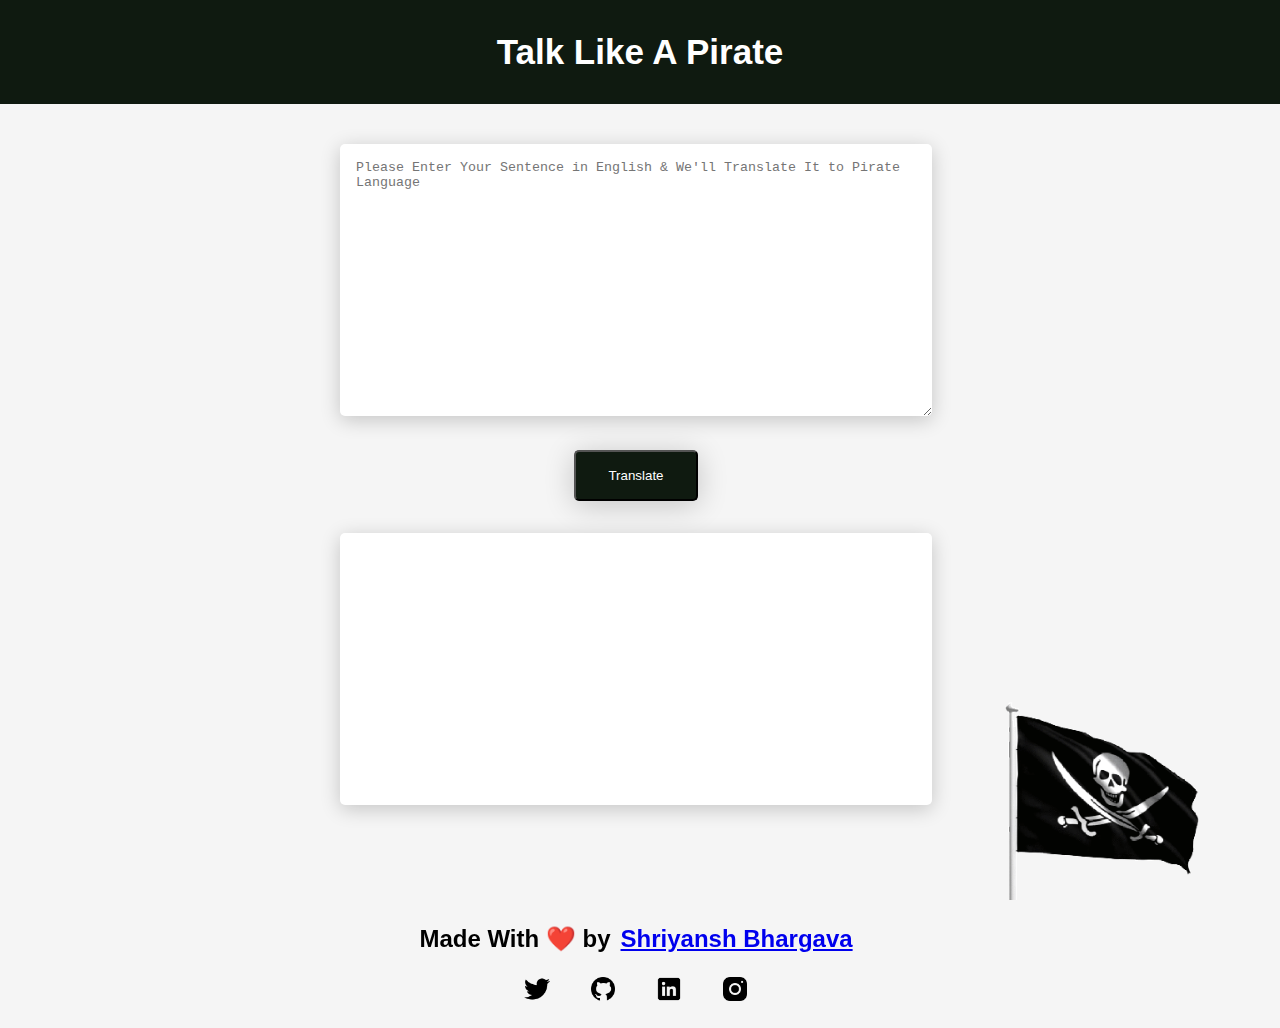
<file: index.html>
<!DOCTYPE html>
<html lang="en">
  
  <head>
    <link rel="stylesheet" href="style.css">
    <meta charset="UTF-8" />
    <meta name="viewport" content="width=device-width, initial-scale=1.0" />
    <title>Pirate Translator</title>
    
  </head>
  <body>
    <h1 class="navbar">Talk Like A Pirate</h1>
    <img class="img" src="images/one-gif.gif">
    <div class="content">
    <textarea
      id="txt-input"
      placeholder="Please Enter Your Sentence in English & We'll Translate It to Pirate Language"
    ></textarea
    ><br />
    <button id="btn-translate">Translate</button>


    <div id="output"></div>
  </div>

  <script src="main.js" type="text/javascript"></script>
  <div class="footer">
    <span class="connect"> Made With ❤️ by <a href="https://shriyanshhh.netlify.app/" target="_blank" style="padding-left: 10px;">Shriyansh Bhargava</a> </span>
    <div class="social-div">
    <a href="https://twitter.com/shriyanshhh_" target="_blank">
      <img class="social" src="images/social-icons/icons8-twitter-50.png"
    /></a>
    <a href="https://github.com/shriyanshbhargava" target="_blank">
      <img class="social" src="images/social-icons/icons8-github-50.png"
    /></a>
    <a href="https://www.linkedin.com/in/shriyansh-bhargava-7483b7179/" target="_blank">
      <img class="social" src="images/social-icons/icons8-linkedin-50.png" />
    </a>
    <a href="https://www.instagram.com/shriyanshhh._/" target="_blank">
      <img class="social" src="images/social-icons/icons8-instagram-50.png" />
    </a>
  </div>

</body>
</html>
</file>
<file: style.css>
body {
  background-color: whitesmoke;
  margin-left: 0;
  margin-bottom: 0;
}

.content {
  margin-top: 8rem;
  display: flex;
  justify-content: center;
  align-items: center;
  flex-direction: column;
}

.img {
  position: fixed;
  width: 20rem;
  right: 1rem;
  bottom: 0;
}

#btn-translate {
  background-color: rgb(15, 26, 16);
  padding: 1rem 2rem 1rem 2rem;
  margin-bottom: 1rem;
  color: white;
  font-family: "Segoe UI", Tahoma, Geneva, Verdana, sans-serif;
  box-shadow: -2px 6px 32px 0px;
  box-shadow: 0px 4px 30px 0px rgba(0, 0, 0, 0.2);
  border-radius: 5px;
}

#btn-translate:hover {
  box-shadow: ;
}

textarea,
#output {
  width: 35rem;
  height: 15rem;
  margin: 1rem;
  padding: 1rem;
  border-radius: 5px;
  border: none;
  box-shadow: 0 4px 20px 0 rgba(0, 0, 0, 0.2);
  transition: 0.3s;
  background-color: white;
}

textarea:focus {
  outline: none;
}

.navbar {
  text-align: center;
  margin: 0px;
  padding-top: 2rem;
  padding-bottom: 2rem;
  font-size: 35px;
  background-color: rgb(15, 26, 16);
  position: fixed;
  top: 0;
  width: 100%;
  color: white;
  font-family: "Segoe UI", Tahoma, Geneva, Verdana, sans-serif;
}

.social-div {
  display: flex;
  justify-content: center;
  padding-top: 1rem;
}

.footer {
  font-family: "Segoe UI", Tahoma, Geneva, Verdana, sans-serif;
  margin-top: 4.5rem;
  position: relative;
  bottom: 0;
  width: 100%;
}

.social {
  padding: 5px 18px 20px 18px;
  width: 30px;
}

.connect {
  font-size: 1.5rem;
  font-weight: bolder;
  padding: 2rem 2rem 0rem 2rem;
  display: flex;
  justify-content: center;
}

@media (max-width: 576px) {
  .navbar {
    display: flex;
    padding-top: 1rem;
    padding-bottom: 1rem;
    padding-left: 100px;
    padding-right: 100px;
    font-size: 25px;
    font-family: "Segoe UI", Tahoma, Geneva, Verdana, sans-serif;
    background-color: rgb(15, 26, 16);
    position: fixed;
    font-weight: bold;
    top: 0;
    width: 100%;
  }

  .img {
    display: none;
  }



  textarea, #output {
    width: 15rem;
    height: 8rem;
    display: block;
    margin: 1rem;
    padding: 1rem;
    border: none;
    box-shadow: 0 4px 20px 0 rgba(0, 0, 0, 0.2);
    transition: 0.3s;
    background-color: white;
    border-radius: 5px;
  }
  .connect {
    font-size:  1rem;
    font-weight: bolder;
    padding: 2rem 2rem 0rem 2rem;
    display: flex;
    justify-content: center;
  }

}
</file>
